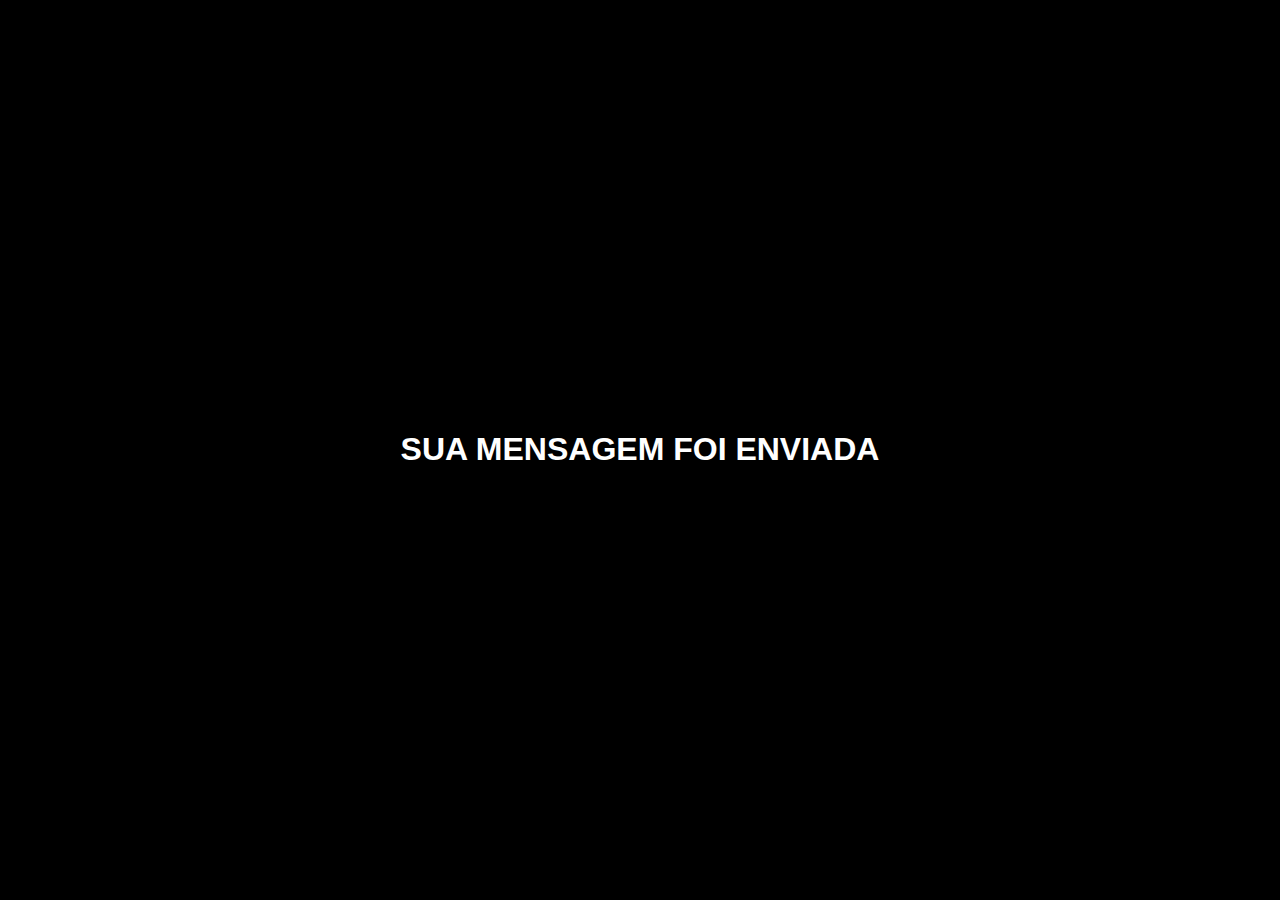
<file: obrigado.html>
<!DOCTYPE html>
<html lang="en">

<head>
  <meta charset="UTF-8">
  <meta http-equiv="X-UA-Compatible" content="IE=edge">
  <meta name="viewport" content="width=device-width, initial-scale=1.0">
  <title>Formulário enviado</title>
</head>

<body>
  <h1>Sua mensagem foi enviada</h1>
</body>
<style>
  body {
    height: 98vh;
    display: flex;
    align-items: center;
    justify-content: center;
    background-color: #000;
  }

  h1 {
    color: #fff;
    font-family: arial;
    text-transform: uppercase;
  }
</style>

</html>
</file>
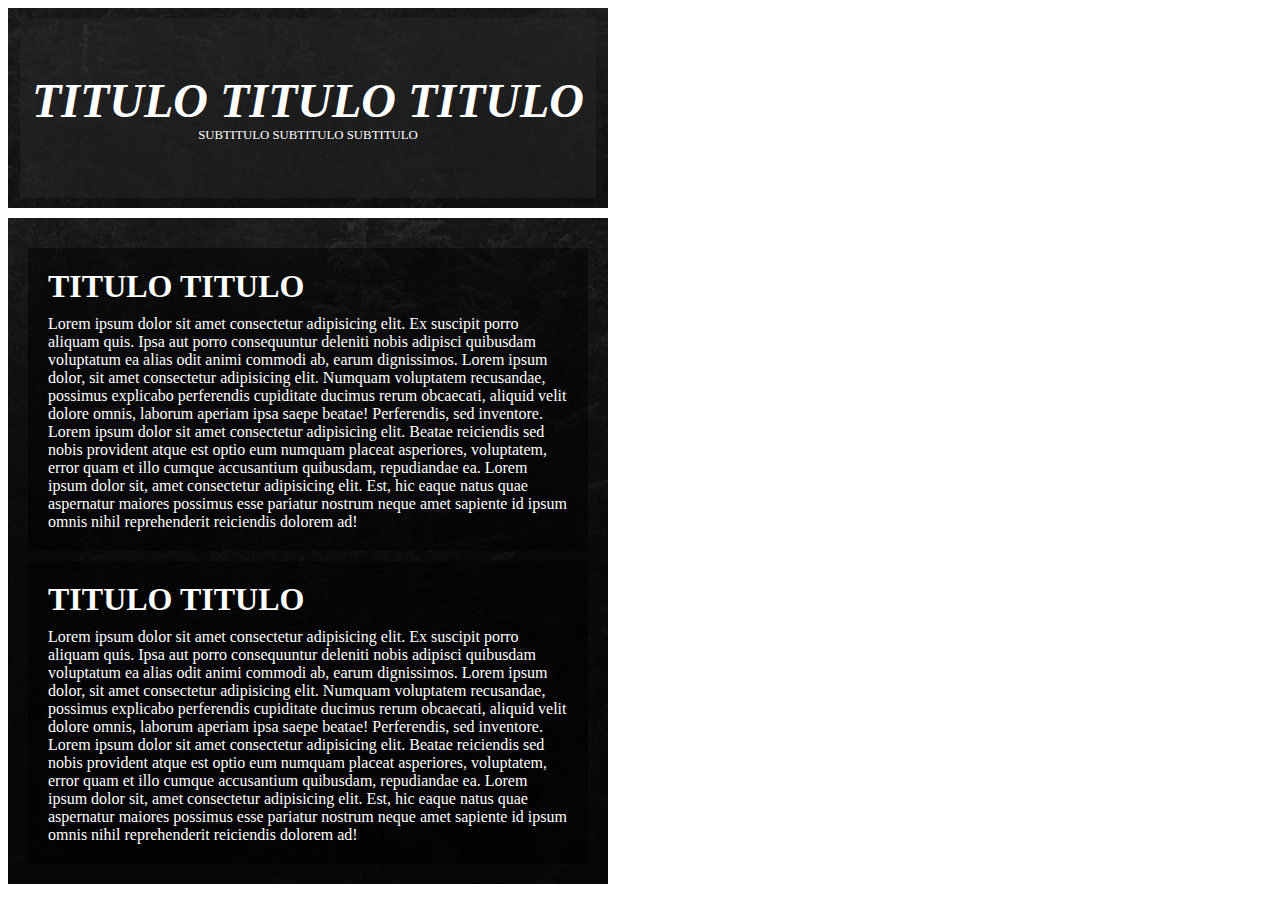
<file: post.html>
<!DOCTYPE html>
<html lang="en">

<head>
  <meta charset="UTF-8">
  <meta http-equiv="X-UA-Compatible" content="IE=edge">
  <meta name="viewport" content="width=device-width, initial-scale=1.0">
  <title>Document</title>
</head>

<body>
  <div class="container-template">
    <div class="container-template-header">
      <div class="container-title">
        <div class="titlet-1">
          TITULO TITULO TITULO
        </div>
        <div class="subtitlet-1">
          SUBTITULO SUBTITULO SUBTITULO
        </div>
      </div>
    </div>
    <div class="container-template-body">
      <div class="texttemplate-1">
        <span class="titletext-1">TITULO TITULO</span>
        Lorem ipsum dolor sit amet consectetur adipisicing elit. Ex suscipit porro aliquam quis. Ipsa aut porro consequuntur deleniti nobis adipisci quibusdam voluptatum ea alias odit animi commodi ab, earum dignissimos. Lorem ipsum dolor, sit amet consectetur adipisicing elit. Numquam voluptatem recusandae, possimus explicabo perferendis cupiditate ducimus rerum obcaecati, aliquid velit dolore omnis, laborum aperiam ipsa saepe beatae! Perferendis, sed inventore. Lorem ipsum dolor sit amet consectetur adipisicing elit. Beatae reiciendis sed nobis provident atque est optio eum numquam placeat asperiores, voluptatem, error quam et illo cumque accusantium quibusdam, repudiandae ea. Lorem ipsum dolor sit, amet consectetur adipisicing elit. Est, hic eaque natus quae aspernatur maiores possimus esse pariatur nostrum neque amet sapiente id ipsum omnis nihil reprehenderit reiciendis dolorem ad!
      </div>
      <div class="texttemplate-1">
        <span class="titletext-1">TITULO TITULO</span>
        Lorem ipsum dolor sit amet consectetur adipisicing elit. Ex suscipit porro aliquam quis. Ipsa aut porro consequuntur deleniti nobis adipisci quibusdam voluptatum ea alias odit animi commodi ab, earum dignissimos. Lorem ipsum dolor, sit amet consectetur adipisicing elit. Numquam voluptatem recusandae, possimus explicabo perferendis cupiditate ducimus rerum obcaecati, aliquid velit dolore omnis, laborum aperiam ipsa saepe beatae! Perferendis, sed inventore. Lorem ipsum dolor sit amet consectetur adipisicing elit. Beatae reiciendis sed nobis provident atque est optio eum numquam placeat asperiores, voluptatem, error quam et illo cumque accusantium quibusdam, repudiandae ea. Lorem ipsum dolor sit, amet consectetur adipisicing elit. Est, hic eaque natus quae aspernatur maiores possimus esse pariatur nostrum neque amet sapiente id ipsum omnis nihil reprehenderit reiciendis dolorem ad!
      </div>
    </div>

  </div>
</body>
<style>
  .container-template-header {
    width: 600px;
    height: 200px;
    background: #000 url(RPnwSQh.png) fixed top center;
    background-size: cover;
    position: static;
  }

  .container-title {
    display: flex;
    align-items: center;
    justify-content: center;
    flex-direction: column;
    height: 90%;
    width: 96%;
    background-color: rgba(39, 39, 39, 0.486);
    position: relative;
    top: 50%;
    left: 50%;
    transform: translate(-50%, -50%);
  }

  .titlet-1,
  .subtitlet-1 {
    font-family: spartan;
    text-transform: uppercase;
    color: #fff;
  }

  .titlet-1 {
    font-weight: 900;
    font-style: italic;
    font-size: 3em;
  }

  .subtitlet-1 {
    font-family: spartan;
    font-weight: 400;
    font-size: 0.8em;
  }

  .container-template-body {
    background: #000 url(RPnwSQh.png) top center;
    background-size: cover;
    width: 560px;
    padding: 20px;
    margin-top: 10px;
  }

  .titletext-1 {
    display: block;
    text-indent: 0px;
    font-size: 2em;
    font-weight: 600;
    font-family: spartan;
    margin-bottom: 10px;
    text-transform: uppercase;
  }

  .texttemplate-1 {
    color: #fff;
    padding: 20px;
    background-color: rgba(0, 0, 0, 0.486);
    font-family: montserrat;
    margin-top: 10px;
  }
</style>

</html>
</file>
